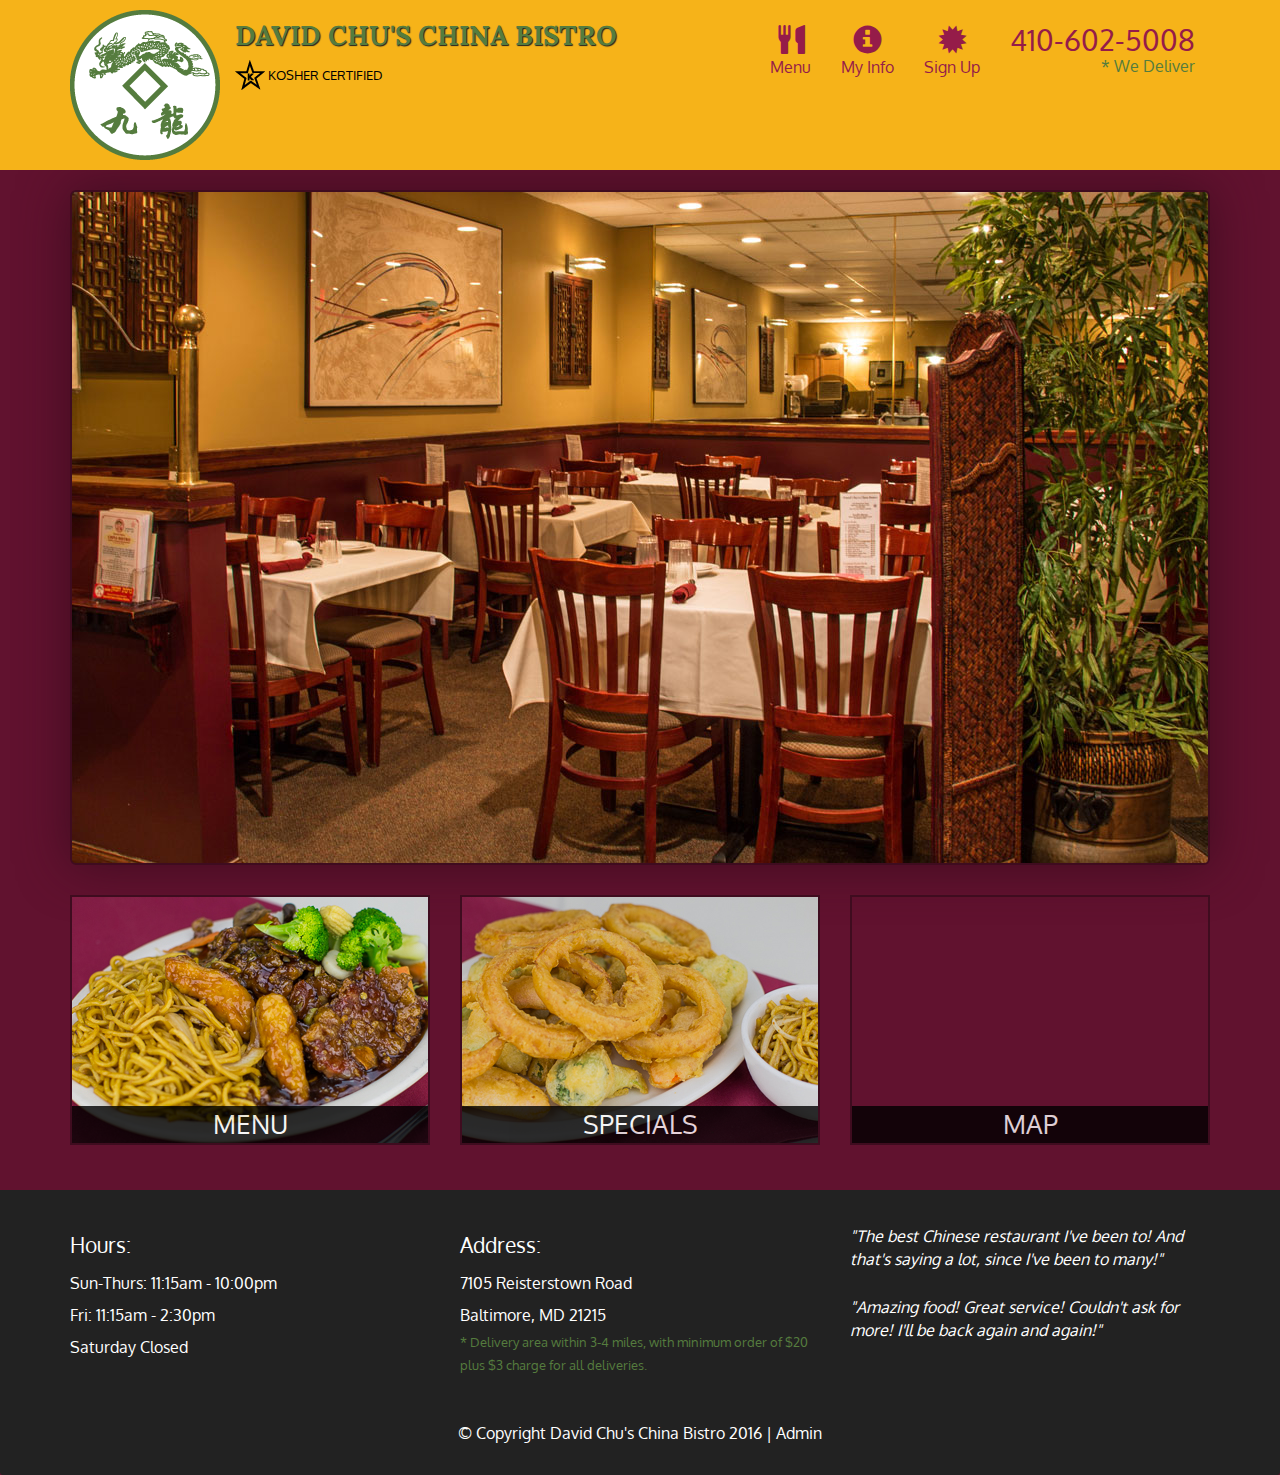
<file: module10-solution/index.html>
<!DOCTYPE html>
<html lang="en">
    <head>
    <meta charset="utf-8">
    <meta http-equiv="X-UA-Compatible" content="IE=edge">
    <meta name="viewport" content="width=device-width, initial-scale=1">
    <title>David Chu's China Bistro</title>
    <link href='https://fonts.googleapis.com/css?family=Oxygen:400,300,700' rel='stylesheet' type='text/css'>
    <link href='https://fonts.googleapis.com/css?family=Lora' rel='stylesheet' type='text/css'>
    <link rel="stylesheet" href="css/bootstrap.min.css">
    <link rel="stylesheet" href="css/restaurant.css">
    <link rel="stylesheet" href="css/common.css">
  </head>
  <body ng-app="restaurant" ng-strict-di>

    <!-- Fixed position loading indicator -->
    <loading class="loading-indicator"></loading>

    <header>
      <nav id="header-nav" class="navbar navbar-default">
        <div class="container">
          <div class="navbar-header">
            <a href="index.html" class="pull-left visible-md visible-lg">
              <div id="logo-img" alt="Logo image"></div>
            </a>

            <div class="navbar-brand">
              <a href="index.html"><h1>David Chu's China Bistro</h1></a>
              <p>
              <img src="images/star-k-logo.png" alt="Kosher certification">
              <span>Kosher Certified</span>
              </p>
            </div>

            <button id="navbarToggle" type="button" class="navbar-toggle collapsed" data-toggle="collapse" data-target="#collapsable-nav" aria-expanded="false">
              <span class="sr-only">Toggle navigation</span>
              <span class="icon-bar"></span>
              <span class="icon-bar"></span>
              <span class="icon-bar"></span>
            </button>
          </div>

          <div id="collapsable-nav" class="collapse navbar-collapse">
            <ul id="nav-list" class="nav navbar-nav navbar-right">
              <li id="navHomeButton" class="visible-xs">
                <a href="index.html">
                  <span class="glyphicon glyphicon-home"></span> Home</a>
              </li>
              <li id="navMenuButton" ui-sref-active="active">
                <a ui-sref="public.menu">
                  <span class="glyphicon glyphicon-cutlery"></span><br class="hidden-xs"> Menu</a>
              </li>
              <li id="navMenuButton" ui-sref-active="active">
                <a ui-sref="public.myinfo">
                  <span class="glyphicon glyphicon-info-sign"></span><br class="hidden-xs"> My Info</a>
              </li>
              <li id="navMenuButton" ui-sref-active="active">
                <a ui-sref="public.signup">
                  <span class="glyphicon glyphicon-certificate"></span><br class="hidden-xs"> Sign Up</a>
              </li>
              <li id="phone" class="hidden-xs">
                <a href="tel:410-602-5008">
                  <span>410-602-5008</span></a><div>* We Deliver</div>
              </li>
            </ul><!-- #nav-list -->
          </div><!-- .collapse .navbar-collapse -->
        </div><!-- .container -->
      </nav><!-- #header-nav -->
    </header>

    <div id="call-btn" class="visible-xs">
      <a class="btn" href="tel:410-602-5008">
        <span class="glyphicon glyphicon-earphone"></span>
        410-602-5008
      </a>
    </div>
    <div id="xs-deliver" class="text-center visible-xs">* We Deliver</div>

    <ui-view>
      <div class="text-center initial-loading">
        <h2>Loading Site...</h2>
      </div>
    </ui-view>

    <footer class="panel-footer">
      <div class="container">
        <div class="row">
          <section id="hours" class="col-sm-4">
            <span>Hours:</span><br>
            Sun-Thurs: 11:15am - 10:00pm<br>
            Fri: 11:15am - 2:30pm<br>
            Saturday Closed
            <hr class="visible-xs">
          </section>
          <section id="address" class="col-sm-4">
            <span>Address:</span><br>
            7105 Reisterstown Road<br>
            Baltimore, MD 21215
            <p>* Delivery area within 3-4 miles, with minimum order of $20 plus $3 charge for all deliveries.</p>
            <hr class="visible-xs">
          </section>
          <section id="testimonials" class="col-sm-4">
            <p>"The best Chinese restaurant I've been to! And that's saying a lot, since I've been to many!"</p>
            <p>"Amazing food! Great service! Couldn't ask for more! I'll be back again and again!"</p>
          </section>
        </div>
        <div class="text-center">
          &copy; Copyright David Chu's China Bistro 2016 |
          <a ui-sref="admin.auth">Admin</a></div>
      </div>
    </footer>

    <!-- Libs -->
    <script src="lib/jquery-2.1.4.min.js"></script>
    <script src="lib/bootstrap.min.js"></script>
    <script src="lib/angular.min.js"></script>
    <script src="lib/angular-ui-router.min.js"></script>

    <!-- Main Restaurant Module -->
    <script src="src/restaurant.module.js"></script>

    <!-- Common Module -->
    <script src="src/common/common.module.js"></script>
    <script src="src/common/loading/loading.component.js"></script>
    <script src="src/common/loading/loading.interceptor.js"></script>
    <script src="src/common/menu.service.js"></script>

    <!-- Public Module -->
    <script src="src/public/public.module.js"></script>
    <script src="src/public/public.routes.js"></script>
    <script src="src/public/menu/menu.controller.js"></script>
    <script src="src/public/menu-category/menu-category.component.js"></script>
    <script src="src/public/menu-items/menu-items.controller.js"></script>
    <script src="src/public/menu-item/menu-item.component.js"></script>

    <!-- ADMIN SITE -->
    <script src="src/public/myinfo/myinfo.controller.js"></script>
    <script src="src/public/signup/signup.controller.js"></script>

    <!--Application files -->

  </body>

</html>
</file>
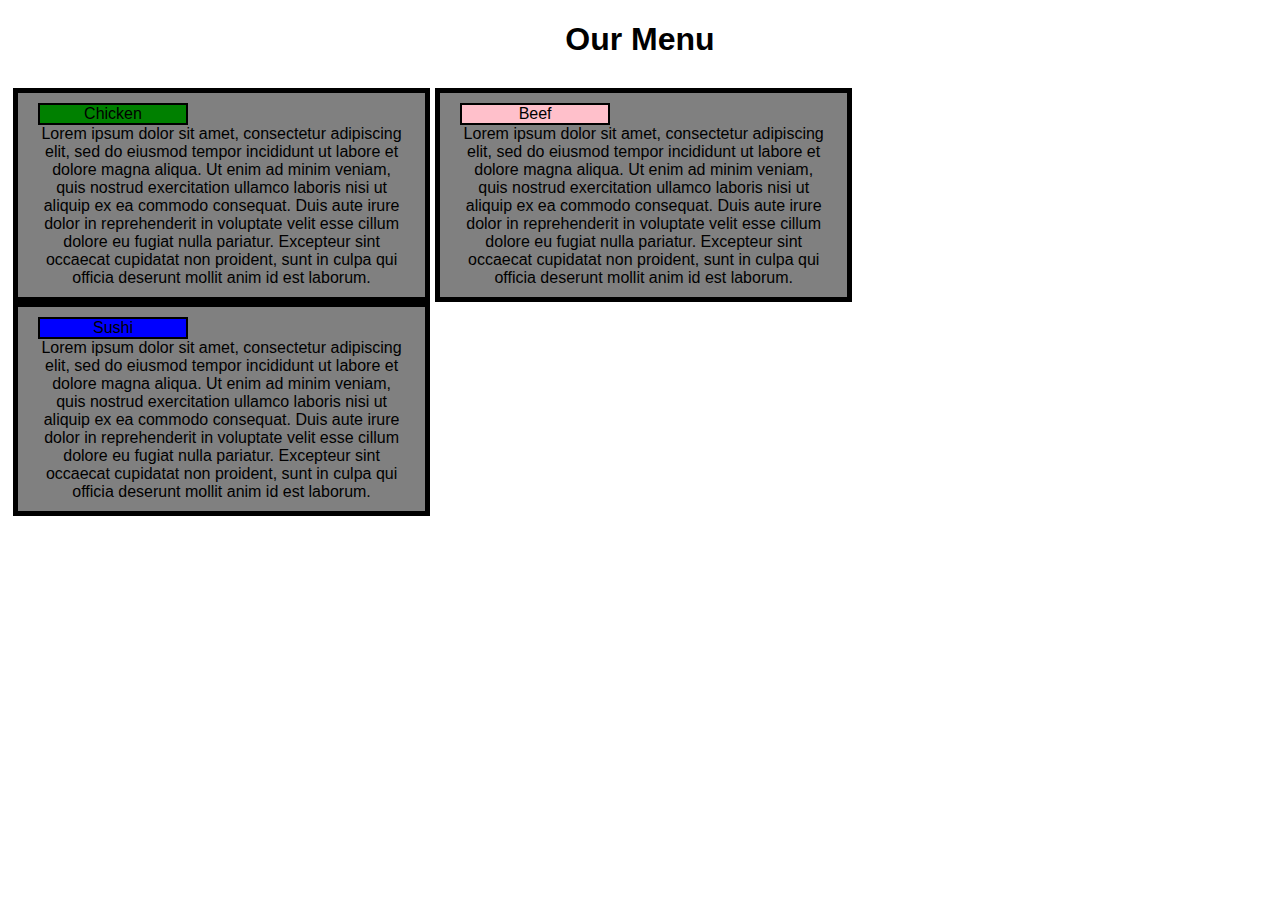
<file: module2-solution/index.html>
<?xml version="1.0" encoding="UTF-8"?>
<!DOCTYPE html>

<html>
  <head>
    <title>Assignment Solution for Module 2</title>
    <link rel="stylesheet" type="text/css" href="css/styles.css">
  </head>
  <body>
    <h1>Our Menu</h1>
    <div id="one" class="col-lg-1 col-sm-1 col-md-1">
      <div id="chicken">
        Chicken
      </div>
      <div id="cwords">
      Lorem ipsum dolor sit amet, consectetur adipiscing elit, 
      sed do eiusmod tempor incididunt ut labore et dolore magna aliqua. 
      Ut enim ad minim veniam, quis nostrud exercitation ullamco laboris 
      nisi ut aliquip ex ea commodo consequat. Duis aute irure dolor in reprehenderit 
      in voluptate velit esse cillum dolore eu fugiat nulla pariatur. Excepteur sint 
      occaecat cupidatat non proident, sunt in culpa qui officia deserunt mollit anim id est laborum.
      </div>
    </div>
    <div id="two" class="col-lg-2 col-sm-2 col-md-2">
      <div id="beef">
        Beef
      </div>
      <div id="bwords">
      Lorem ipsum dolor sit amet, consectetur adipiscing elit, 
      sed do eiusmod tempor incididunt ut labore et dolore magna aliqua. 
      Ut enim ad minim veniam, quis nostrud exercitation ullamco laboris 
      nisi ut aliquip ex ea commodo consequat. Duis aute irure dolor in reprehenderit 
      in voluptate velit esse cillum dolore eu fugiat nulla pariatur. Excepteur sint 
      occaecat cupidatat non proident, sunt in culpa qui officia deserunt mollit anim id est laborum.
      </div>
    </div>
    <div id="three" class="col-lg-3 col-sm-3 col-md-3">
      <div id="sushi">
        Sushi
      </div>
      <div id="swords">
      Lorem ipsum dolor sit amet, consectetur adipiscing elit, 
      sed do eiusmod tempor incididunt ut labore et dolore magna aliqua. 
      Ut enim ad minim veniam, quis nostrud exercitation ullamco laboris 
      nisi ut aliquip ex ea commodo consequat. Duis aute irure dolor in reprehenderit 
      in voluptate velit esse cillum dolore eu fugiat nulla pariatur. Excepteur sint 
      occaecat cupidatat non proident, sunt in culpa qui officia deserunt mollit anim id est laborum.
      </div>
    </div>
    </div>
  </body>
</html>
</file>
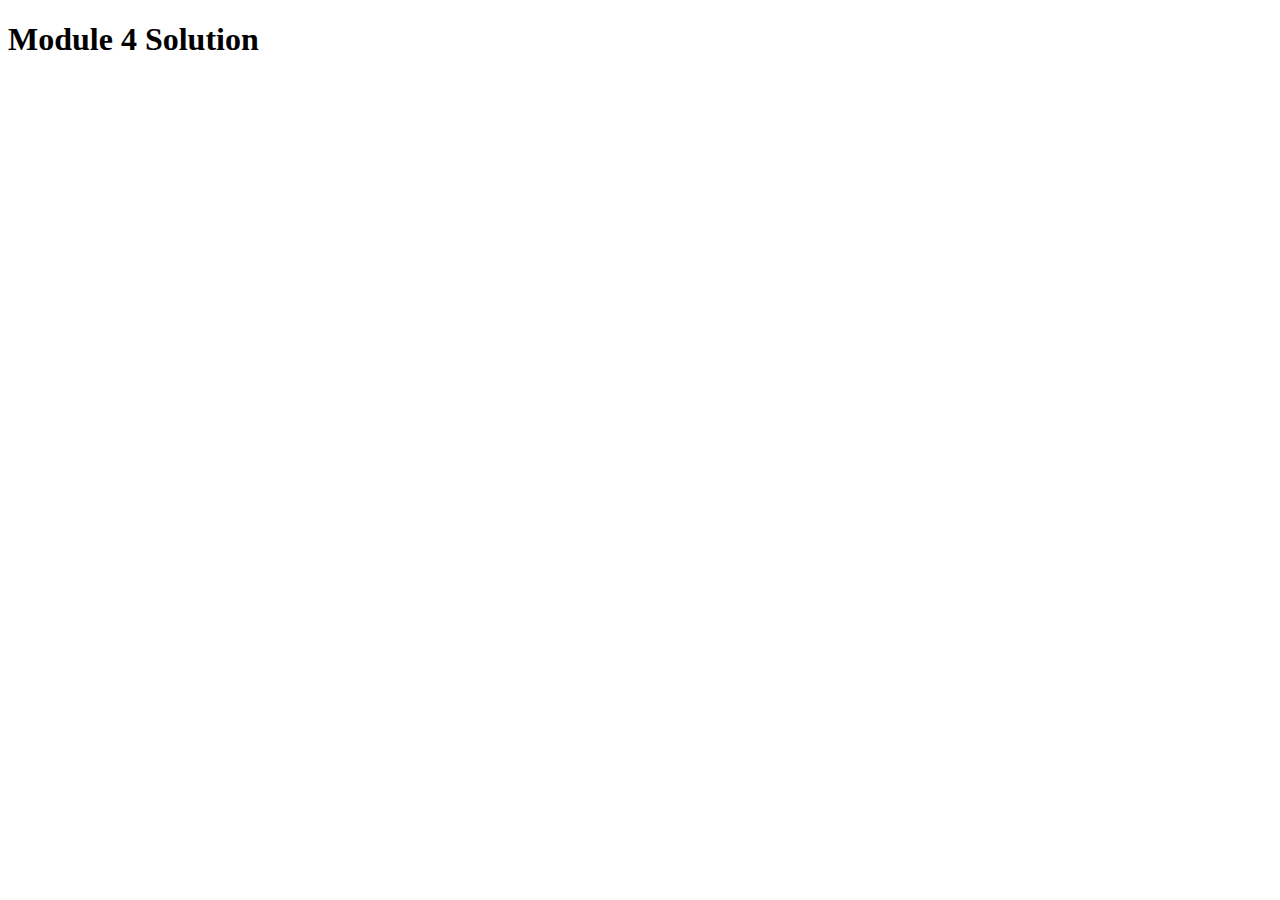
<file: module4-assignment/index.html>
<!DOCTYPE html>
<html>
<head>
  <meta charset="utf-8">
  <title>Module 4 Solution</title>
  <script>
    var names = []; // DO NOT REMOVE
  </script>
  <script src="SpeakHello.js"></script>
  <script src="SpeakGoodBye.js"></script>
  <script src="script.js"></script>
</head>
<body>
  <h1>Module 4 Solution</h1>
</body>
</html>
</file>
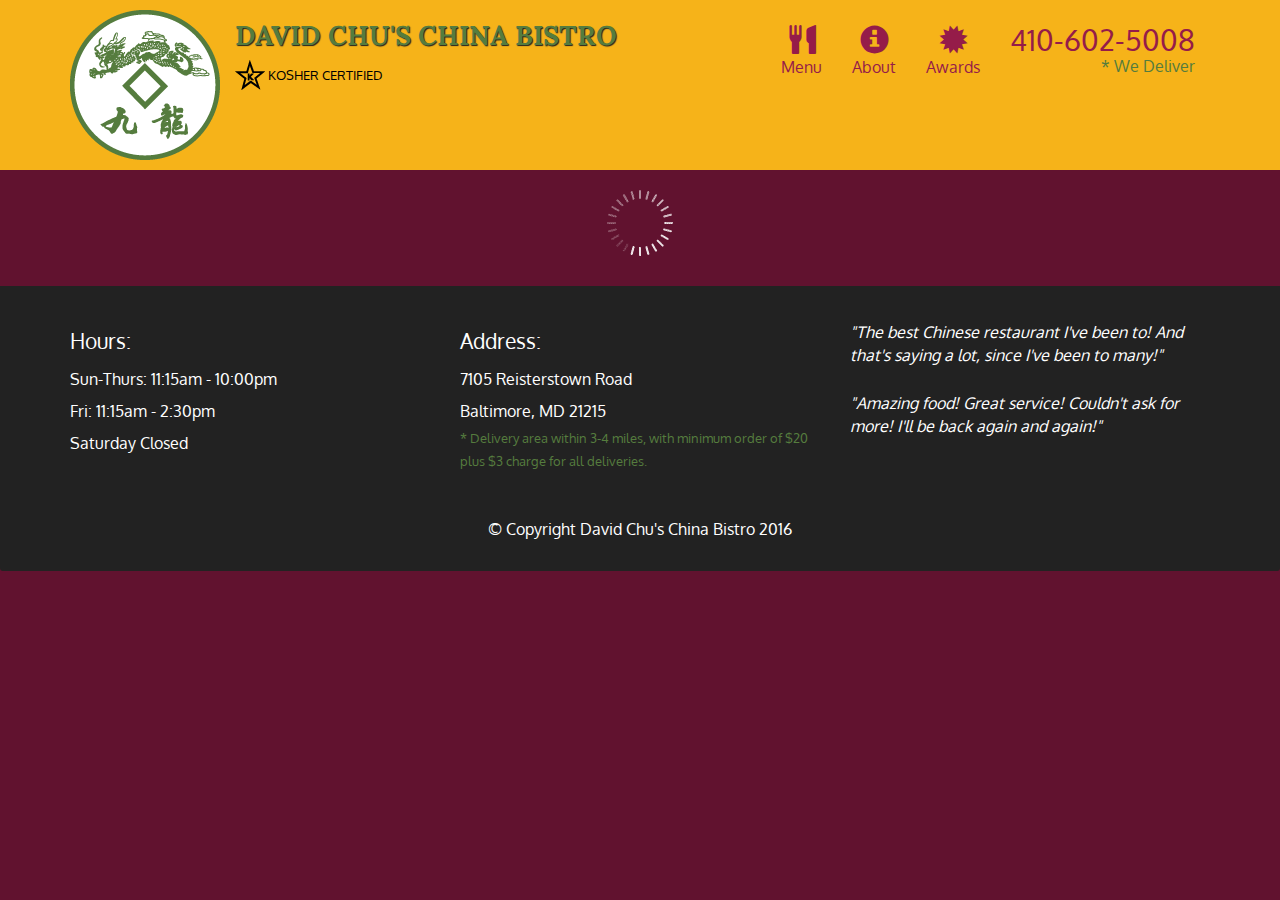
<file: module5-solution/index.html>
<!doctype html>
<html lang="en">
  <head>
    <meta charset="utf-8">
    <meta http-equiv="X-UA-Compatible" content="IE=edge">
    <meta name="viewport" content="width=device-width, initial-scale=1">
    <title>David Chu's China Bistro</title>
    <link rel="stylesheet" href="css/bootstrap.min.css">
    <link rel="stylesheet" href="css/styles.css">
    <link href='https://fonts.googleapis.com/css?family=Oxygen:400,300,700' rel='stylesheet' type='text/css'>
    <link href='https://fonts.googleapis.com/css?family=Lora' rel='stylesheet' type='text/css'>
    <link rel="stylesheet" href="https://maxcdn.bootstrapcdn.com/font-awesome/4.4.0/css/font-awesome.min.css">
  </head>
<body>
  <header>
    <nav id="header-nav" class="navbar navbar-default">
      <div class="container">
        <div class="navbar-header">
          <a href="index.html" class="pull-left visible-md visible-lg">
            <div id="logo-img" alt="Logo image"></div>
          </a>

          <div class="navbar-brand">
            <a href="index.html"><h1>David Chu's China Bistro</h1></a>
            <p>
              <img src="images/star-k-logo.png" alt="Kosher certification">
              <span>Kosher Certified</span>
            </p>
          </div>

          <button id="navbarToggle" type="button" class="navbar-toggle collapsed" data-toggle="collapse" data-target="#collapsable-nav" aria-expanded="false">
            <span class="sr-only">Toggle navigation</span>
            <span class="icon-bar"></span>
            <span class="icon-bar"></span>
            <span class="icon-bar"></span>
          </button>
        </div>
        
        <div id="collapsable-nav" class="collapse navbar-collapse">
           <ul id="nav-list" class="nav navbar-nav navbar-right">
            <li id="navHomeButton" class="visible-xs active">
              <a href="index.html">
                <span class="glyphicon glyphicon-home"></span> Home</a>
            </li>
            <li id="navMenuButton">
              <a href="#" onclick="$dc.loadMenuCategories();">
                <span class="glyphicon glyphicon-cutlery"></span><br class="hidden-xs"> Menu</a>
            </li>
            <li>
              <a href="snippets/about.html">
                <span class="glyphicon glyphicon-info-sign"></span><br class="hidden-xs"> About</a>
            </li>
            <li>
              <a href="#">
                <span class="glyphicon glyphicon-certificate"></span><br class="hidden-xs"> Awards</a>
            </li>
            <li id="phone" class="hidden-xs">
              <a href="tel:410-602-5008">
                <span>410-602-5008</span></a><div>* We Deliver</div>
            </li>
          </ul><!-- #nav-list -->
        </div><!-- .collapse .navbar-collapse -->
      </div><!-- .container -->
    </nav><!-- #header-nav -->
  </header>

  <div id="call-btn" class="visible-xs">
    <a class="btn" href="tel:410-602-5008">
    <span class="glyphicon glyphicon-earphone"></span>
    410-602-5008
    </a>
  </div>
  <div id="xs-deliver" class="text-center visible-xs">* We Deliver</div>

  <div id="main-content" class="container"></div>

  <footer class="panel-footer">
    <div class="container">
      <div class="row">
        <section id="hours" class="col-sm-4">
          <span>Hours:</span><br>
          Sun-Thurs: 11:15am - 10:00pm<br>
          Fri: 11:15am - 2:30pm<br>
          Saturday Closed
          <hr class="visible-xs">
        </section>
        <section id="address" class="col-sm-4">
          <span>Address:</span><br>
          7105 Reisterstown Road<br>
          Baltimore, MD 21215
          <p>* Delivery area within 3-4 miles, with minimum order of $20 plus $3 charge for all deliveries.</p>
          <hr class="visible-xs">
        </section>
        <section id="testimonials" class="col-sm-4">
          <p>"The best Chinese restaurant I've been to! And that's saying a lot, since I've been to many!"</p>
          <p>"Amazing food! Great service! Couldn't ask for more! I'll be back again and again!"</p>
        </section>
      </div>
      <div class="text-center">&copy; Copyright David Chu's China Bistro 2016</div>
    </div>
  </footer>

  <!-- jQuery (Bootstrap JS plugins depend on it) -->
  <script src="js/jquery-2.1.4.min.js"></script>
  <script src="js/bootstrap.min.js"></script>
  <script src="js/ajax-utils.js"></script>
  <script src="js/script.js"></script>
</body>
</html>
</file>
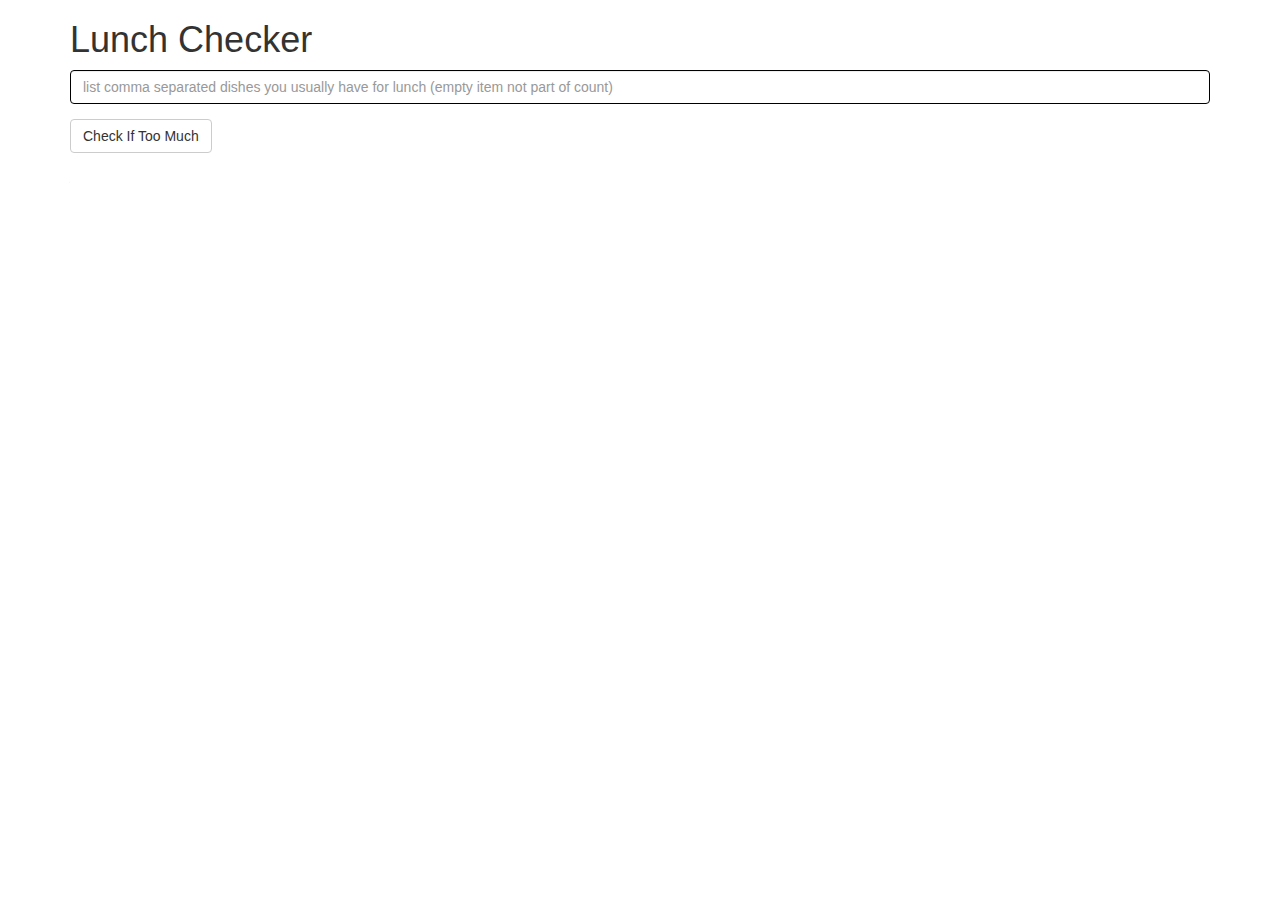
<file: module6-solution/index.html>
<!doctype html>
<html lang="en">
  <head>
    <title>Lunch Checker</title>
    <meta name="viewport" content="width=device-width, initial-scale=1">
    <link rel="stylesheet" href="styles/bootstrap.min.css">
    <style>
      .message { font-size: 1.3em; font-weight: bold; }
    </style>
    <script src="angular.min.js"></script>
    <script src="app.js"></script>
  </head>
<body ng-app="LunchCheck">
   <div class="container" ng-controller="LunchCheckController">
     <h1>Lunch Checker</h1>

         <div class="form-group">
             <input id="lunch-menu" type="text" ng-model="lunchList" ng-keyup="clearOutput();" ng-style="{'border-color': color}"
             placeholder="list comma separated dishes you usually have for lunch (empty item not part of count)"
             class="form-control">
         </div>
         <div class="form-group">
             <button class="btn btn-default" ng-click="checkTooMuch();">Check If Too Much</button>
         </div>
         <div class="form-group message">
           <!-- Your message can go here. -->
           <!-- up to three items = Enjoy! (green text, border) -->
           <!-- greater than 3 = Too much! (green text, border) -->
           <!-- empty = Please enter data first (red text, border) -->
           <span ng-style="{color: color}">
              {{outputMessage}}
           </span>
         </div>
   </div>

</body>
</html>
</file>
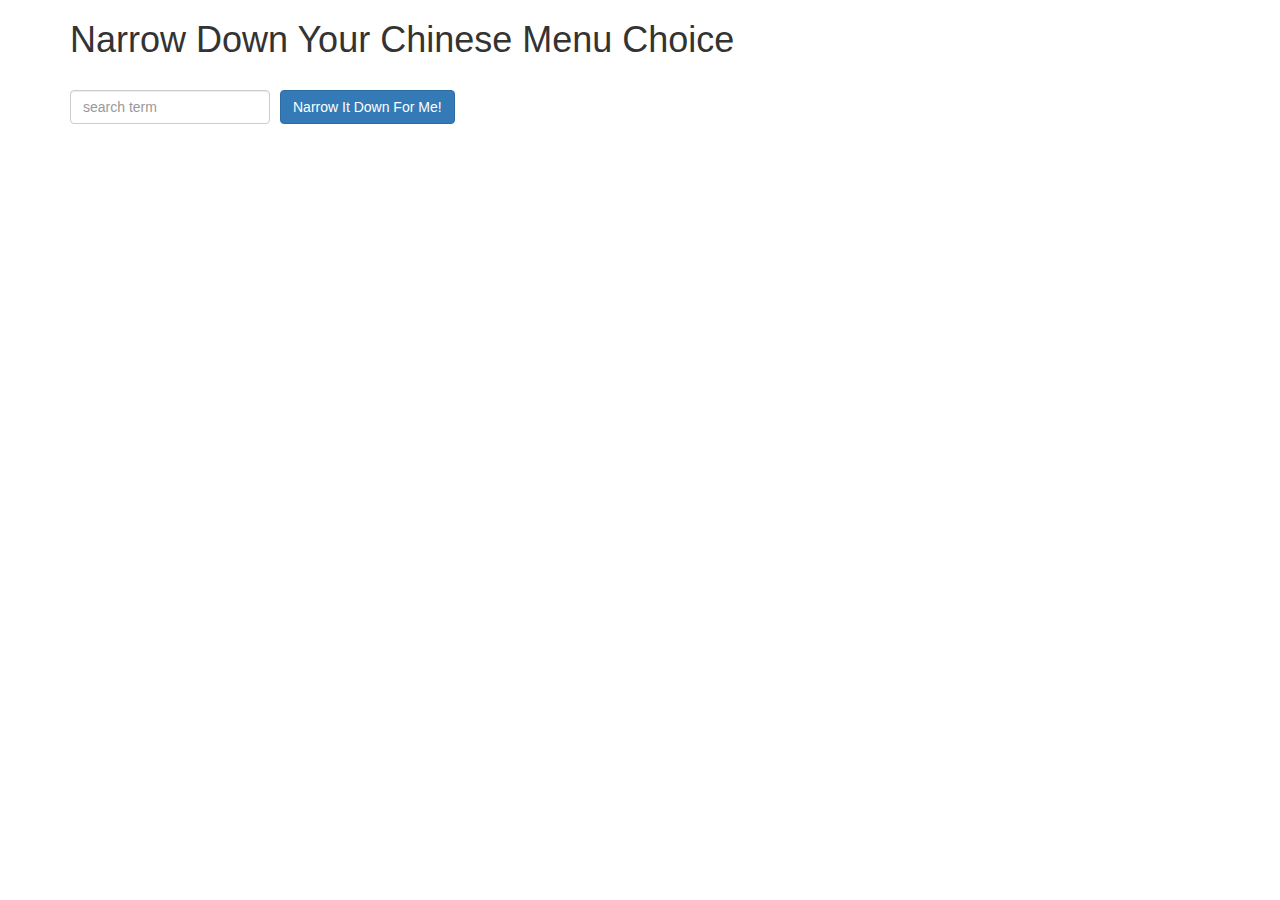
<file: module8-solution/index.html>
<!DOCTYPE html>
<html lang="en">
  <head>
    <title>Narrow Down Your Menu Choice</title>
    <meta name="viewport" charset="utf-8" content="width=device-width, initial-scale=1">
    <link rel="stylesheet" href="styles/bootstrap.min.css">
    <link rel="stylesheet" href="styles/styles.css">
    <script src="angular.min.js"></script>
    <script src="app.js"></script>
  </head>
<body ng-app="NarrowItDownApp">
   <div class="container" ng-controller='NarrowItDownController as narrow'>
    <h1>Narrow Down Your Chinese Menu Choice</h1>

    <div class="form-group">
      <input type="text" ng-model="narrow.searchTerm" ng-keyup="narrow.clearOutput();" placeholder="search term" class="form-control">
    </div>
    <div class="form-group narrow-button">
      <button class="btn btn-primary" ng-click="narrow.getItems();">Narrow It Down For Me!</button>
    </div>
    <br> <br> <br>
    <!-- found-items should be implemented as a component -->
    <found-items 
      found="narrow.found" 
      on-remove="narrow.removeItem(index)">    
    </found-items>
  </div>

</body>
</html>
</file>
<file: module10-solution/css/restaurant.css>
body {
  font-size: 16px;
  color: #fff;
  background-color: #61122f;
  font-family: 'Oxygen', sans-serif;
}

.initial-loading {
  margin-top: 60px;
}

/** HEADER **/
#header-nav {
  background-color: #f6b319;
  border-radius: 0;
  border: 0;
}

#logo-img {
  background: url('../images/restaurant-logo_large.png') no-repeat;
  width: 150px;
  height: 150px;
  margin: 10px 15px 10px 0;
}

.navbar-brand {
  padding-top: 25px;
}
.navbar-brand h1 { /* Restaurant name */
  font-family: 'Lora', serif;
  color: #557c3e;
  font-size: 1.5em;
  text-transform: uppercase;
  font-weight: bold;
  text-shadow: 1px 1px 1px #222;
  margin-top: 0;
  margin-bottom: 0;
  line-height: .75;
}
.navbar-brand a:hover, .navbar-brand a:focus {
  text-decoration: none;
}
.navbar-brand p { /* Kosher cert */
  color: #000;
  text-transform: uppercase;
  font-size: .7em;
  margin-top: 15px;
}
.navbar-brand p span { /* Star-K */
  vertical-align: middle;
}

#nav-list {
  margin-top: 10px;
}
#nav-list a {
  color: #951C49;
  text-align: center;
}
#nav-list a:hover {
  background: #E7E7E7;
}
#nav-list a span {
  font-size: 1.8em;
}

#phone {
  margin-top: 5px;
}
#phone a { /* Phone number */
  text-align: right;
  padding-bottom: 0;
}
#phone div { /* We Deliver */
  color: #557c3e;
  text-align: right;
  padding-right: 15px;
}

.navbar-header button.navbar-toggle, .navbar-header .icon-bar {
  border: 1px solid #61122f;
}
.navbar-header button.navbar-toggle {
  clear: both;
  margin-top: -30px;
}
/* END HEADER */

/* FOOTER */
.panel-footer {
  margin-top: 30px;
  padding-top: 35px;
  padding-bottom: 30px;
  background-color: #222;
  border-top: 0;
}
.panel-footer div.row {
  margin-bottom: 35px;
}
#hours, #address {
  line-height: 2;
}
#hours > span, #address > span {
  font-size: 1.3em;
}
#address p {
  color: #557c3e;
  font-size: .8em;
  line-height: 1.8;
}
#testimonials {
  font-style: italic;
}
#testimonials p:nth-child(2) {
  margin-top: 25px;
}
a[ui-sref="admin.auth"] {
  color: #fff;
}
/* END FOOTER */

/********** Medium devices only **********/
@media (min-width: 992px) and (max-width: 1199px) {
  /* Header */
  #logo-img {
    background: url('../images/restaurant-logo_medium.png') no-repeat;
    width: 100px;
    height: 100px;
    margin: 5px 5px 5px 0;
  }
  /* End Header */
}


/********** Extra small devices only **********/
@media (max-width: 767px) {
  /* Header */
  .navbar-brand {
    padding-top: 10px;
    height: 80px;
  }
  .navbar-brand h1 { /* Restaurant name */
    padding-top: 10px;
    font-size: 5vw; /* 1vw = 1% of viewport width */
  }
  .navbar-brand p { /* Kosher cert */
    font-size: .6em;
    margin-top: 12px;
  }
  .navbar-brand p img { /* Star-K */
    height: 20px;
  }

  #collapsable-nav a { /* Collapsed nav menu text */
    font-size: 1.2em;
  }
  #collapsable-nav a span { /* Collapsed nav menu glyph */
    font-size: 1em;
    margin-right: 5px;
  }

  #call-btn > a {
    font-size: 1.5em;
    display: block;
    margin: 0 20px;
    padding: 10px;
    border: 2px solid #fff;
    background-color: #f6b319;
    color: #951c49;
  }
  #xs-deliver {
    margin-top: 5px;
    font-size: .7em;
    letter-spacing: .1em;
    text-transform: uppercase;
  }
  /* End Header */

  /* Footer */
  .panel-footer section {
    margin-bottom: 30px;
    text-align: center;
  }
  .panel-footer section:nth-child(3) {
    margin-bottom: 0; /* margin already exists on the whole row */
  }
  .panel-footer section hr {
    width: 50%;
  }
  /* End Footer */
}


/********** Super extra small devices Only :-) (e.g., iPhone 4) **********/
@media (max-width: 479px) {
  /* Header */
  .navbar-brand h1 { /* Restaurant name */
    padding-top: 5px;
    font-size: 6vw;
  }
  /* End Header */
}
</file>
<file: module10-solution/css/common.css>
.loading-indicator {
    display: block;
    width: 70px;
    position: fixed;
    left: 0;
    right: 0;
    margin: 0 auto;
    top: 40%;
    z-index: 100;
    background-color: #FFF;
}

.loading-indicator img {
    width: 70px;
    background-color: #FFF;
}

.ui-view-placeholder {
    margin-top: 60px;
}
</file>
<file: module2-solution/css/styles.css>
* {
  box-sizing: border-box;
  align: center;
}

body {
  text-align: center; 
  font-family: Arial, Helvetica, san-serif;
}

h1 {
  margin-bottom: 30px;
}

@media (min-width: 768px) and (max-width: 991px) {
  .col-md-1, .col-md-2, .col-md-3 {
     border: 5px solid black;
     float: left;
     background-color: gray;
     margin-left: 5px;
     margin-top: 5px;
  }
  .col-md-1 {
    width: 50%;
    padding: 10px 20px 10px 20px;
  }
  .col-md-2 {
    width: 50%;
    padding: 10px 20px 10px 20px;
  }
  .col-md-3 {
    width: 100%;
    padding: 10px 20px 10px 20px;
  }
}

@media (min-width: 992px) {
  .col-lg-1, .col-lg-2, .col-lg-3 {
     border: 5px solid black;
     float: left;
     background-color: gray;
     margin-left: 5px;
  }
  .col-lg-1 {
    width: 33%;
    padding: 10px 20px 10px 20px;
  }
  .col-lg-2 {
    width: 33%;
    padding: 10px 20px 10px 20px;
  }
  .col-lg-3 {
    width: 33%;
    padding: 10px 20px 10px 20px;
  }
}

@media (max-width: 767px) {
  .col-sm-1, .col-sm-2, .col-sm-3 {
     border: 5px solid black;
     float: left;
     background-color: gray;
     margin-top: 5px;
     margin-left: 20px;
     margin-right: 20px;
  }
  .col-sm-1 {
    height: 33%;
    padding: 10px 20px 10px 20px;
  }
  .col-sm-2 {
    height: 33%;
    padding: 10px 20px 10px 20px;
  }
  .col-sm-3 {
    height: 33%;
    padding: 10px 20px 10px 20px;
  }
}

#chicken {
  border: 2px solid black;
  width: 150px;
  align-items: right;
  background-color: green;
}

#beef {
  border: 2px solid black;
  width: 150px;
  background-color: pink;
}

#sushi {
  border: 2px solid black;
  width: 150px;
  background-color: blue;
}
</file>
<file: module5-solution/css/styles.css>
body {
  font-size: 16px;
  color: #fff;
  background-color: #61122f;
  font-family: 'Oxygen', sans-serif;
}

/** HEADER **/
#header-nav {
  background-color: #f6b319;
  border-radius: 0;
  border: 0;
}

#logo-img {
  background: url('../images/restaurant-logo_large.png') no-repeat;
  width: 150px;
  height: 150px;
  margin: 10px 15px 10px 0;
}

.navbar-brand {
  padding-top: 25px;
}
.navbar-brand h1 { /* Restaurant name */
  font-family: 'Lora', serif;
  color: #557c3e;
  font-size: 1.5em;
  text-transform: uppercase;
  font-weight: bold;
  text-shadow: 1px 1px 1px #222;
  margin-top: 0;
  margin-bottom: 0;
  line-height: .75;
}
.navbar-brand a:hover, .navbar-brand a:focus {
  text-decoration: none;
}
.navbar-brand p { /* Kosher cert */
  color: #000;
  text-transform: uppercase;
  font-size: .7em;
  margin-top: 15px;
}
.navbar-brand p span { /* Star-K */
  vertical-align: middle;
}

#nav-list {
  margin-top: 10px;
}
#nav-list a {
  color: #951C49;
  text-align: center;
}
#nav-list a:hover {
  background: #E7E7E7;
}
#nav-list a span {
  font-size: 1.8em;
}

#phone {
  margin-top: 5px;
}
#phone a { /* Phone number */
  text-align: right;
  padding-bottom: 0;
}
#phone div { /* We Deliver */
  color: #557c3e;
  text-align: right;
  padding-right: 15px;
}

.navbar-header button.navbar-toggle, .navbar-header .icon-bar {
  border: 1px solid #61122f;
}
.navbar-header button.navbar-toggle {
  clear: both;
  margin-top: -30px;
}
/* END HEADER */

/* FOOTER */
.panel-footer {
  margin-top: 30px;
  padding-top: 35px;
  padding-bottom: 30px;
  background-color: #222;
  border-top: 0;
}
.panel-footer div.row {
  margin-bottom: 35px;
}
#hours, #address {
  line-height: 2;
}
#hours > span, #address > span {
  font-size: 1.3em;
}
#address p {
  color: #557c3e;
  font-size: .8em;
  line-height: 1.8;
}
#testimonials {
  font-style: italic;
}
#testimonials p:nth-child(2) {
  margin-top: 25px;
}
/* END FOOTER */



/* HOME PAGE */
.container .jumbotron {
  box-shadow: 0 0 50px #3F0C1F;
  border: 2px solid #3F0C1F;
}

#menu-tile, #specials-tile, #map-tile {
  height: 250px;
  width: 100%;
  margin-bottom: 15px;
  position: relative;
  border: 2px solid #3F0C1F;
  overflow: hidden;
}
#menu-tile:hover, #specials-tile:hover, #map-tile:hover {
  box-shadow: 0 1px 5px 1px #cccccc;
}
#menu-tile {
  background: url('../images/menu-tile.jpg') no-repeat;
  background-position: center;
}
#specials-tile {
  background: url('../images/specials-tile.jpg') no-repeat;
  background-position: center;
}
#menu-tile span, #specials-tile span, #map-tile span {
  position: absolute;
  bottom: 0;
  right: 0;
  width: 100%;
  text-align: center;
  font-size: 1.6em;
  text-transform: uppercase;
  background-color: #000;
  color: #fff;
  opacity: .8;
}
/* END HOME PAGE */

/* MENU CATEGORIES PAGE */
.category-tile { 
  position: relative;
  border: 2px solid #3F0C1F;
  overflow: hidden;
  width: 200px;
  height: 200px;
  margin: 0 auto 15px;
}
.category-tile span {
  position: absolute;
  bottom: 0;
  right: 0;
  width: 100%;
  text-align: center;
  font-size: 1.2em;
  text-transform: uppercase;
  background-color: #000;
  color: #fff;
  opacity: .8;
}
.category-tile:hover {
  box-shadow: 0 1px 5px 1px #cccccc;
}

#menu-categories-title + div {
  margin-bottom: 50px;
}
/* END MENU CATEGORIES PAGE */

/* SINGLE CATEGORY PAGE */
.menu-item-tile {
  margin-bottom: 25px;
}
.menu-item-tile hr {
  width: 80%;
}
.menu-item-tile .menu-item-price {
  font-size: 1.1em;
  text-align: right;
  margin-top: -15px;
  margin-right: -15px;
}
.menu-item-tile .menu-item-price span {
  font-size: .6em;
}
.menu-item-photo {
  position: relative;
  border: 2px solid #3F0C1F; 
  overflow: hidden;
  padding: 0;
  margin-right: -15px;
  margin-left: auto;
  margin-bottom: 20px;
  max-width: 250px;
}
.menu-item-photo div {
  position: absolute;
  bottom: 0;
  right: 0;
  width: 80px;
  background-color: #557c3e;
  text-align: center;
}
.menu-item-description {
  padding-right: 30px;
}
h3.menu-item-title {
  margin: 0 0 10px;
}
.menu-item-details {
  font-size: .9em;
  font-style: italic;
}
/* END SINGLE CATEGORY PAGE */


/********** Large devices only **********/
@media (min-width: 1200px) {
  .container .jumbotron {
    background: url('../images/jumbotron_1200.jpg') no-repeat;
    height: 675px;
  }
}

/********** Medium devices only **********/
@media (min-width: 992px) and (max-width: 1199px) {
  /* Header */
  #logo-img {
    background: url('../images/restaurant-logo_medium.png') no-repeat;
    width: 100px;
    height: 100px;
    margin: 5px 5px 5px 0;
  }
  /* End Header */

  /* Home Page */
  .container .jumbotron {
    background: url('../images/jumbotron_992.jpg') no-repeat;
    height: 558px;
  }
  /* End Home Page */
}

/********** Small devices only **********/
@media (min-width: 768px) and (max-width: 991px) {
  /* Home Page */
  .container .jumbotron {
    background: url('../images/jumbotron_768.jpg') no-repeat;
    height: 432px;
  }
  /* End Home Page */
}

/********** Extra small devices only **********/
@media (max-width: 767px) {
  /* Header */
  .navbar-brand {
    padding-top: 10px;
    height: 80px;
  }
  .navbar-brand h1 { /* Restaurant name */
    padding-top: 10px;
    font-size: 5vw; /* 1vw = 1% of viewport width */
  }
  .navbar-brand p { /* Kosher cert */
    font-size: .6em;
    margin-top: 12px;
  }
  .navbar-brand p img { /* Star-K */
    height: 20px;
  }

  #collapsable-nav a { /* Collapsed nav menu text */
    font-size: 1.2em;
  }
  #collapsable-nav a span { /* Collapsed nav menu glyph */
    font-size: 1em;
    margin-right: 5px;
  }

  #call-btn > a {
    font-size: 1.5em;
    display: block;
    margin: 0 20px;
    padding: 10px;
    border: 2px solid #fff;
    background-color: #f6b319;
    color: #951c49;
  }
  #xs-deliver {
    margin-top: 5px;
    font-size: .7em;
    letter-spacing: .1em;
    text-transform: uppercase;
  }
  /* End Header */

  /* Footer */
  .panel-footer section {
    margin-bottom: 30px;
    text-align: center;
  }
  .panel-footer section:nth-child(3) {
    margin-bottom: 0; /* margin already exists on the whole row */
  }
  .panel-footer section hr {
    width: 50%;
  }
  /* End Footer */

  /* Home Page */
  .container .jumbotron {
    margin-top: 30px;
    padding: 0;
  }
  #menu-tile, #specials-tile {
    width: 360px;
    margin: 0 auto 15px;
  }

  .menu-item-photo {
    margin-right: auto;
  }
  .menu-item-tile .menu-item-price {
    text-align: center;
  }
  .menu-item-description {
    text-align: center;;
  }
}


/********** Super extra small devices Only :-) (e.g., iPhone 4) **********/
@media (max-width: 479px) {
  /* Header */
  .navbar-brand h1 { /* Restaurant name */
    padding-top: 5px;
    font-size: 6vw;
  }
  /* End Header */
  
  /* Home page */
  #menu-tile, #specials-tile {
    width: 280px;
    margin: 0 auto 15px;
  }

  .col-xxs-12 {
    position: relative;
    min-height: 1px;
    padding-right: 15px;
    padding-left: 15px;
    float: left;
    width: 100%;
  }
}
</file>
<file: module8-solution/styles/styles.css>
h1 {
  margin-bottom: 30px;
}
input[type="text"] {
  width: 200px;
  float: left;
}
.narrow-button {
  float: left;
  margin-left: 10px;
}
.loader {
  display: none;
  margin-left: 5px;
  font-size: 10px;
  float: left;
  border-top: 1.1em solid rgba(147, 147, 147, 0.2);
  border-right: 1.1em solid rgba(147, 147, 147, 0.2);
  border-bottom: 1.1em solid rgba(147, 147, 147, 0.2);
  border-left: 1.1em solid #676767;
  -webkit-transform: translateZ(0);
  -ms-transform: translateZ(0);
  transform: translateZ(0);
  -webkit-animation: load8 1.1s infinite linear;
  animation: load8 1.1s infinite linear;
}
.loader,
.loader:after {
  border-radius: 50%;
  width: 3em;
  height: 3em;
}
@-webkit-keyframes load8 {
  0% {
    -webkit-transform: rotate(0deg);
    transform: rotate(0deg);
  }
  100% {
    -webkit-transform: rotate(360deg);
    transform: rotate(360deg);
  }
}
@keyframes load8 {
  0% {
    -webkit-transform: rotate(0deg);
    transform: rotate(0deg);
  }
  100% {
    -webkit-transform: rotate(360deg);
    transform: rotate(360deg);
  }
}
</file>
